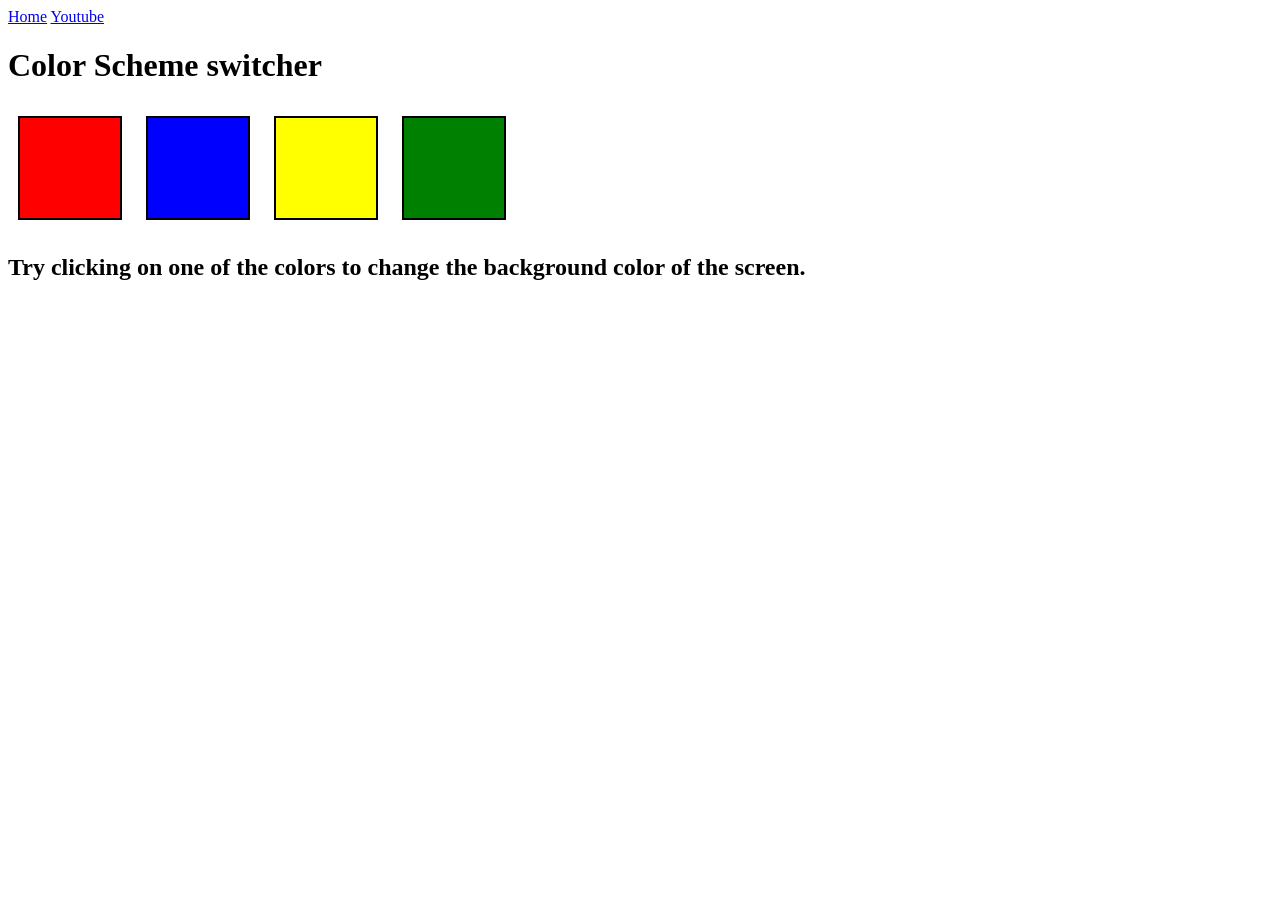
<file: Project1/index.html>
<!DOCTYPE html>
<html lang="en">
<head>
    <meta charset="UTF-8">
    <meta name="viewport" content="width=device-width, initial-scale=1.0">
    <title>Document</title>
    <link rel="stylesheet" href="style.css">
</head>
<body>
    <nav>
        <a href="first.html">Home</a>
        <a href="https://Youtube.com">Youtube</a>
    </nav>
    <main>
    <div>
        <h1>Color Scheme switcher</h1>
        <span class ="button" id="Red">
        </span>
        <span class ="button" id="Blue"></span>
        <span class ="button" id="Yellow"></span>
        <span class ="button" id="Green"></span>
        <h2>Try clicking on one of the colors to change the background color of the screen.</h2>
    </div>
</main>

</body>
<script src ="script.js"></script>
</html>
</file>
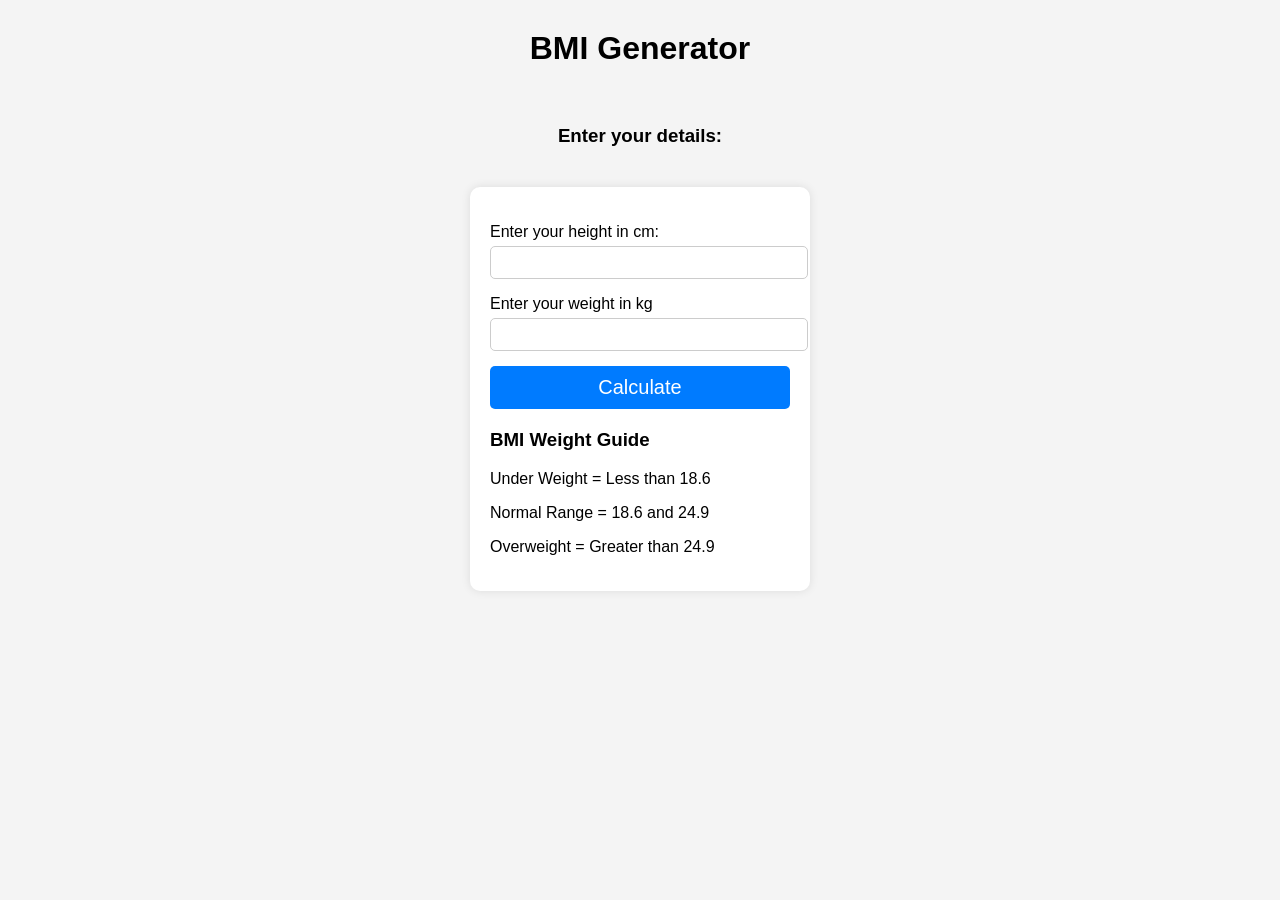
<file: project2/index.html>
<!DOCTYPE html>
<html lang="en">
<head>
    <meta charset="UTF-8">
    <meta name="viewport" content="width=device-width, initial-scale=1.0">
    <title>Document</title>
    <link rel="stylesheet" href="style.css">
</head>
<body>
    <h1>BMI Generator</h1>
    <br/>
    <h3>
        Enter your details:
    </h3>
    <form>
        <p><label>Enter your height in cm:</label>
        <input type="text" id = "height"></p>
        <p><label>Enter your weight in kg</label><input type = 'text' id = 'weight'></p>
            <button style = "font-size:20px;"> Calculate</button>
            <div id="results"></div>
        <div id="weight-guide">
          <h3>BMI Weight Guide</h3>
          <p>Under Weight = Less than 18.6</p>
          <p>Normal Range = 18.6 and 24.9</p>
          <p>Overweight = Greater than 24.9</p>
        </div>
    </form>
</body>
<script src ="script.js"></script>
</html>
</file>
<file: Project1/style.css>
.button {
    display: inline-block;
    width: 100px;
    height: 100px;
    margin: 10px;
    border: 2px solid black;
    cursor: pointer;
}

#Red { background-color: red; }
#Blue { background-color: blue; }
#Yellow { background-color: yellow; }
#Green { background-color: green; }
</file>
<file: project2/style.css>
/* Body styling */
body {
    font-family: Arial, sans-serif;
    background-color: #f4f4f4;
    text-align: center;
    margin: 0;
    padding: 0;
}

/* Main container */
form {
    background: white;
    width: 300px;
    margin: 40px auto;
    padding: 20px;
    border-radius: 10px;
    box-shadow: 0 0 10px rgba(0,0,0,0.1);
}

/* Headings */
h1 {
    margin-top: 30px;
}

/* Labels and inputs */
p {
    text-align: left;
    margin-bottom: 15px;
}

input {
    width: 100%;
    padding: 8px;
    margin-top: 5px;
    border: 1px solid #ccc;
    border-radius: 5px;
}

/* Button */
button {
    width: 100%;
    padding: 10px;
    font-size: 18px;
    background-color: #007bff;
    color: white;
    border: none;
    border-radius: 5px;
    cursor: pointer;
}

button:hover {
    background-color: #0056b3;
}

/* Result box */
#results {
    margin-top: 15px;
    font-size: 18px;
    font-weight: bold;
}

/* Guide section */
#weight-guide {
    margin-top: 20px;
    text-align: left;
}
</file>
